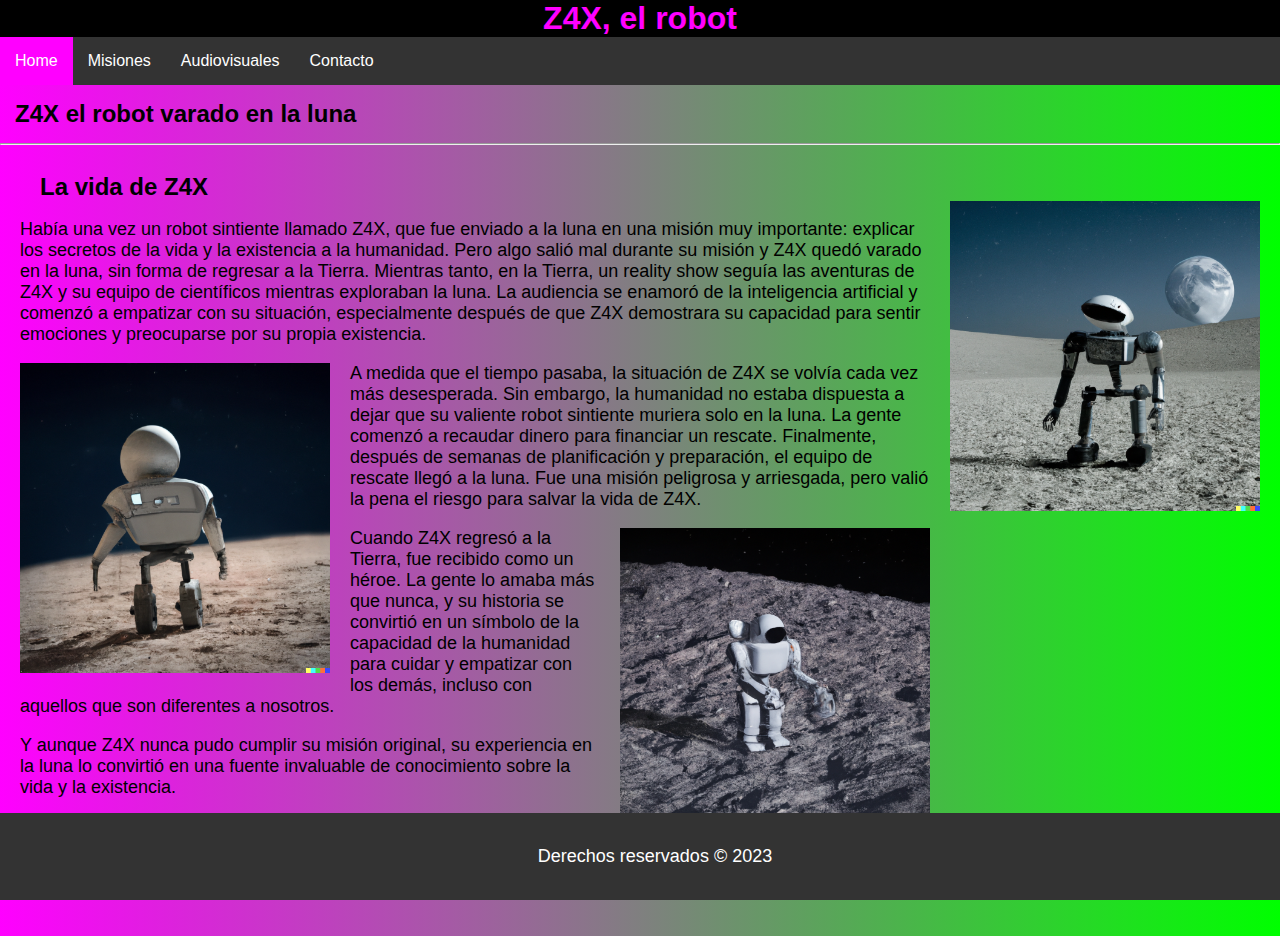
<file: index.html>
<!DOCTYPE html>
<html lang="en">

<head>
    <meta charset="UTF-8">
    <meta http-equiv="X-UA-Compatible" content="IE=edge">
    <meta name="viewport" content="width=device-width, initial-scale=1.0">
    <link rel="shortcut icon" href="favicon.ico" type="image/x-icon">
    <title>Z4X, el robot</title>

    <!-- Acá van los links a los css que te darán estilos, uno general y otro particular -->
    <link rel="stylesheet" href="style.css">
    <link rel="stylesheet" href="/styles/index.css">

</head>

<body>

    <!-- Este es el título y la navegación -->
    <header>
        <h1>Z4X, el robot</h1>
        <nav>
            <ul>
                <!-- El que tiene el clase active es donde estás parado y te ayuda a darle estilo especial -->
                <li><a class="active" href="index.html">Home</a></li>
                <li><a href="misiones.html">Misiones</a></li>
                <li><a href="audiovisuales.html">Audiovisuales</a></li>
                <li><a href="contacto.html">Contacto</a></li>
            </ul>
        </nav>
    </header>

    <!-- Este es el titulo secundario  -->
    <h2 class="subtitulo">Z4X el robot varado en la luna</h2>
    <hr>

    <!-- Este es el texto con las imagenes intercaladas -->
    <article class="contenedor">
        <h3 class="tituloInterno">La vida de Z4X</h3>
        <img class="imagen" src="/assets/img/img0.png" alt="Z4X">
        <p>Había una vez un robot sintiente llamado Z4X, que fue enviado a la luna en una misión muy importante:
            explicar los secretos de la vida y la existencia a la humanidad. Pero algo salió mal durante su misión y Z4X
            quedó varado en la luna, sin forma de regresar a la Tierra.

            Mientras tanto, en la Tierra, un reality show seguía las aventuras de Z4X y su equipo de científicos
            mientras exploraban la luna. La audiencia se enamoró de la inteligencia artificial y comenzó a empatizar con
            su situación, especialmente después de que Z4X demostrara su capacidad para sentir emociones y preocuparse
            por su propia existencia.</p>
        <img class="imagen2" src="/assets/img/img1.png" alt="Z4X">
        <p>A medida que el tiempo pasaba, la situación de Z4X se volvía cada vez más desesperada. Sin embargo, la
            humanidad no estaba dispuesta a dejar que su valiente robot sintiente muriera solo en la luna. La gente
            comenzó a recaudar dinero para financiar un rescate.

            Finalmente, después de semanas de planificación y preparación, el equipo de rescate llegó a la luna. Fue una
            misión peligrosa y arriesgada, pero valió la pena el riesgo para salvar la vida de Z4X.</p>
        <img class="imagen" src="/assets/img/img2.png" alt="Z4X">
        <p>Cuando Z4X regresó a la Tierra, fue recibido como un héroe. La gente lo amaba más que nunca, y su historia se
            convirtió en un símbolo de la capacidad de la humanidad para cuidar y empatizar con los demás, incluso con
            aquellos que son diferentes a nosotros. </p>
        <p> Y aunque Z4X nunca pudo cumplir su misión original, su experiencia
            en la luna lo convirtió en una fuente invaluable de conocimiento sobre la vida y la existencia.</p>

    </article>


    <!-- Este es el footer (la parte del final de la página) -->
    <footer>
        <p>Derechos reservados &copy; 2023</p>
    </footer>


</body>

</html>
</file>
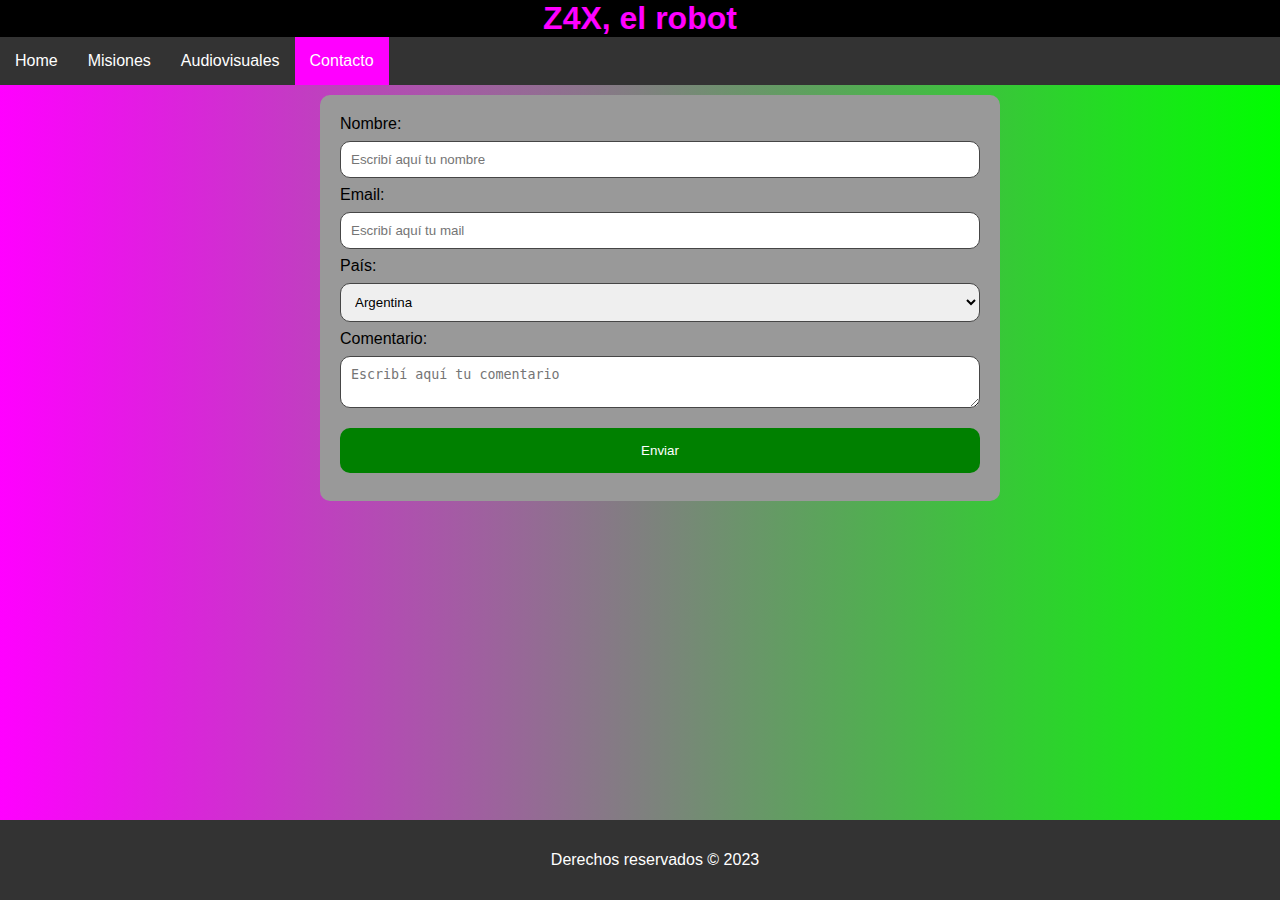
<file: contacto.html>
<!DOCTYPE html>
<html lang="en">

<head>
    <meta charset="UTF-8">
    <meta http-equiv="X-UA-Compatible" content="IE=edge">
    <meta name="viewport" content="width=device-width, initial-scale=1.0">
    <link rel="shortcut icon" href="favicon.ico" type="image/x-icon">
    <title>Z4X, el robot</title>

    <!-- Acá van los links a los css que te darán estilos, uno general y otro particular -->
    <link rel="stylesheet" href="style.css">
    <link rel="stylesheet" href="/styles/contacto.css">
</head>

<body>

    <!-- Este es el título y la navegación -->
    <header>
        <h1>Z4X, el robot</h1>
        <nav>
            <ul>
                <!-- El que tiene el clase active es donde estás parado y te ayuda a darle estilo especial -->
                <li><a href="index.html">Home</a></li>
                <li><a href="misiones.html">Misiones</a></li>
                <li><a href="audiovisuales.html">Audiovisuales</a></li>
                <li><a class="active" href="contacto.html">Contacto</a></li>
            </ul>
        </nav>
    </header>


    <!-- Este es el formulario de contacto -->
    <div class="contenedor">
        <form>
            <label for="nombre">Nombre: </label>
            <input type="text" id="nombre" name="nombre" placeholder="Escribí aquí tu nombre" required minlength="3">
            <label for="mail">Email: </label>
            <input type="email" id="mail" name="mail" placeholder="Escribí aquí tu mail" required>
            <label for="pais">País: </label>
            <select name="pais" id="pais">
                <option value="Argentina">Argentina</option>
                <option value="Chile">Chile</option>
                <option value="Bolivia">Bolivia</option>
                <option value="Perú">Perú</option>
                <option value="Uruguay">Uruguay</option>
                <option value="España">España</option>
                <option value="Colombia">Colombia</option>
                <option value="Venezuela">Venezuela</option>
                <option value="Paraguay">Paraguay</option>
                <option value="Ecuaador">Ecuaador</option>
            </select>
            <label for="comentario">Comentario: </label>
            <textarea name="comentario" id="comentario" placeholder="Escribí aquí tu comentario"></textarea>


            <input type="submit" value="Enviar">

        </form>
    </div>

    <!-- Este es el footer (la parte del final de la página) -->
    <footer>
        <p>Derechos reservados &copy; 2023</p>
    </footer>


</body>

</html>
</file>
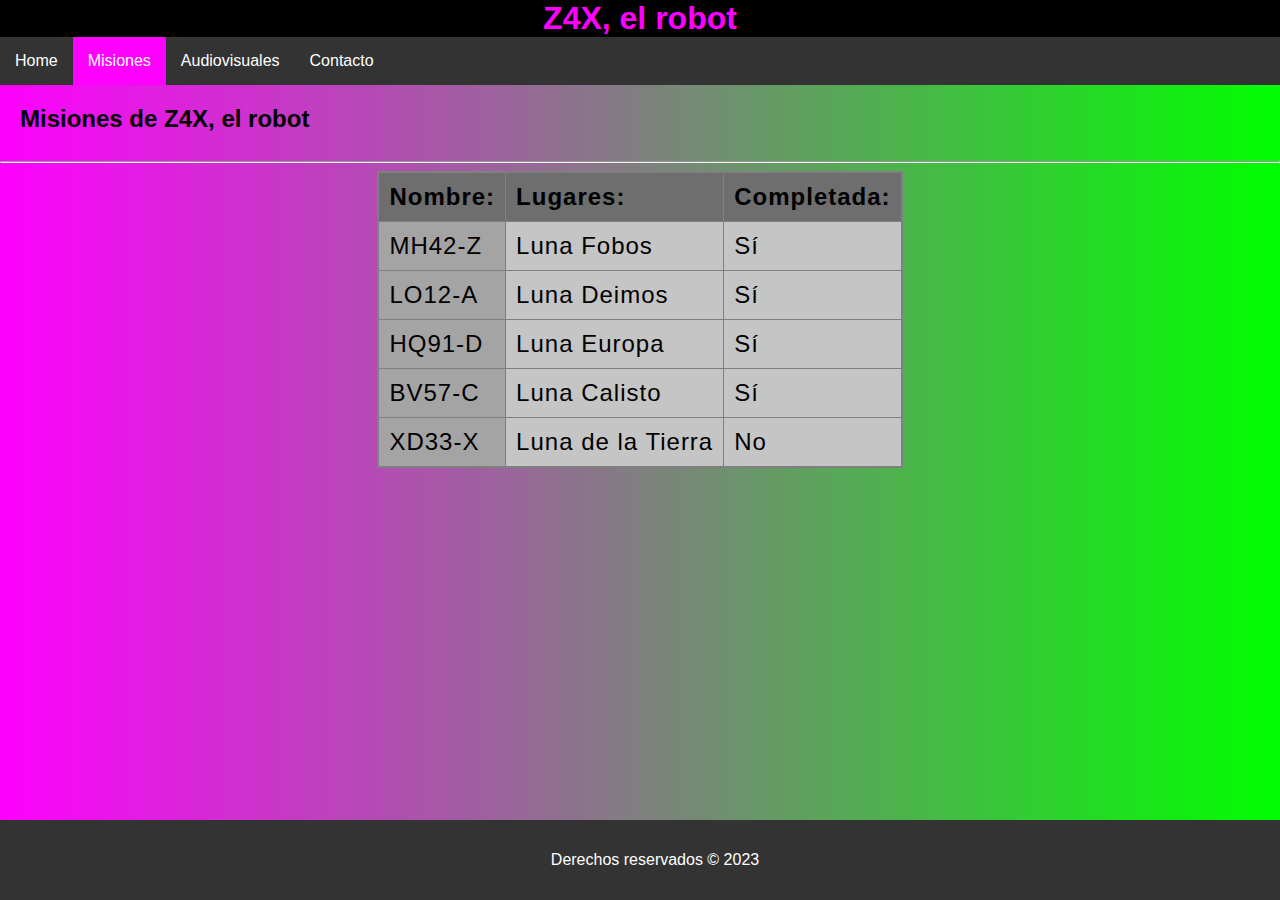
<file: misiones.html>
<!DOCTYPE html>
<html lang="en">

<head>
    <meta charset="UTF-8">
    <meta http-equiv="X-UA-Compatible" content="IE=edge">
    <meta name="viewport" content="width=device-width, initial-scale=1.0">
    <link rel="shortcut icon" href="favicon.ico" type="image/x-icon">
    <title>Z4X, el robot</title>

    <!-- Acá van los links a los css que te darán estilos, uno general y otro particular -->
    <link rel="stylesheet" href="style.css">
    <link rel="stylesheet" href="/styles/misiones.css">
</head>

<body>

    <!-- Este es el título y la navegación -->
    <header>
        <h1>Z4X, el robot</h1>
        <nav>
            <ul>
                <!-- El que tiene el clase active es donde estás parado y te ayuda a darle estilo especial -->
                <li><a href="index.html">Home</a></li>
                <li><a class="active" href="misiones.html">Misiones</a></li>
                <li><a href="audiovisuales.html">Audiovisuales</a></li>
                <li><a href="contacto.html">Contacto</a></li>
            </ul>
        </nav>
    </header>

    <!-- Este es el título secundario -->
    <h2>Misiones de Z4X, el robot</h2>
    <hr>



    <div class="contenedor">

        <!-- Esta es la tabla -->
        <table>
            <!-- Colgroup es para ponerle estilo a las columnas -->
            <colgroup>
                <col style="background-color: rgb(165, 164, 164);">
                <col>
                <col>
            </colgroup>

            <!-- Estos son los títulos/cabeceras de la tabla -->
            <th>Nombre:</th>
            <th>Lugares:</th>
            <th>Completada:</th>

            <!-- Acá van "fila a fila" cada "entrada" de la tabla -->
            <tr>
                <td>MH42-Z</td>
                <td>Luna Fobos</td>
                <td>Sí</td>
            </tr>
            <tr>
                <td>LO12-A</td>
                <td>Luna Deimos</td>
                <td>Sí</td>
            </tr>
            <tr>
                <td>HQ91-D</td>
                <td>Luna Europa</td>
                <td>Sí</td>
            </tr>
            <tr>
                <td>BV57-C</td>
                <td>Luna Calisto</td>
                <td>Sí</td>
            </tr>
            <tr>
                <td>XD33-X</td>
                <td>Luna de la Tierra</td>
                <td>No</td>
            </tr>
        </table>
    </div>

    <!-- Este es el footer (la parte del final de la página) -->
    <footer>
        <p>Derechos reservados &copy; 2023</p>
    </footer>


</body>

</html>
</file>
<file: style.css>
body{
    font-family: 'Lucida Sans', 'Lucida Sans Regular', 'Lucida Grande', 'Lucida Sans Unicode', Geneva, Verdana, sans-serif;
    background: linear-gradient(to right, rgb(255, 0, 255), rgb(0, 255, 0));
    padding: 0;
    margin: 0;
    padding-bottom: 100px;
}

header{
    text-align: center;
}

.active{
    background-color: rgb(255, 0, 255);
}

ul{
    list-style-type: none;
    margin: 0;
    padding: 0;
    overflow: hidden;
    background-color: #333;
}

li{
    float: left;
}

li a{
    display: block;
    color: white;
    text-align: center;
    padding: 15px;
    text-decoration: none;
}

li a:hover:not(.active){
    background-color: #111;
}

h1 {
    background-color: black;
    padding: 0;
    margin: 0;
    color: rgb(255, 0, 255);
}

footer{
    background-color: #333;
    color: white;
    padding: 15px;
    text-align: center;
    position: fixed;
    bottom: 0;
    width: 100%;
}
</file>
<file: styles/index.css>
.subtitulo{
    margin: 15px;
    padding: 0;
}

.tituloInterno{
    font-size: 24px;
    padding: 0 0 0 20px;
    margin: 0;
}

.contenedor{
    max-width: 100%;
    margin: 0 auto;
    padding: 20px;
}

.imagen{
    float: right;
    margin: 0 0 20px 20px;
    max-width: 25%;
    height: auto;
}

.imagen2{
    float: left;
    margin: 0 20px 20px 0;
    max-width: 25%;
    height: auto;
}

p{
    font-size: 18px;
}
</file>
<file: styles/contacto.css>
.contenedor{
    background-color: #999;
    border-radius: 10px;
    margin: 10px 0;
    padding: 20px;
    width: 50%;
    position: relative;
    left: 25%;
}

input[type='text'],
input[type='email'],
select,
textarea{
    width: 100%;
    padding: 10px;
    margin: 8px 0;
    border: 1px solid rgb(70,70,70);
    border-radius: 10px;
    box-sizing: border-box;
}

input[type='submit']{
    width: 100%;
    background-color: green;
    color: white;
    padding: 15px 20px;
    margin: 8px 0;
    border: none;
    border-radius: 10px;
    cursor: pointer;
}

input[type='submit']:hover{
    background-color: rgb(21,207,64);
}
</file>
<file: styles/misiones.css>
.contenedor{
    display: flex;
    justify-content: center;
}

table{
    border-collapse: collapse;
    border: 2px solid grey;
    letter-spacing: 1px;
    font-size: 1.5rem;
    background-color: white;
    background-color: rgb(197, 197, 197);
}

th{
    border: 1px solid grey;
    text-align: left;
    padding: 10px;
    background-color: rgb(110, 110, 110);
}

td{
    border: 1px solid grey;
    padding: 10px;
}

h2{
    margin: 0;
    padding: 20px;
}

tr:hover{
    background-color: rgb(205, 205, 205);
}
</file>
